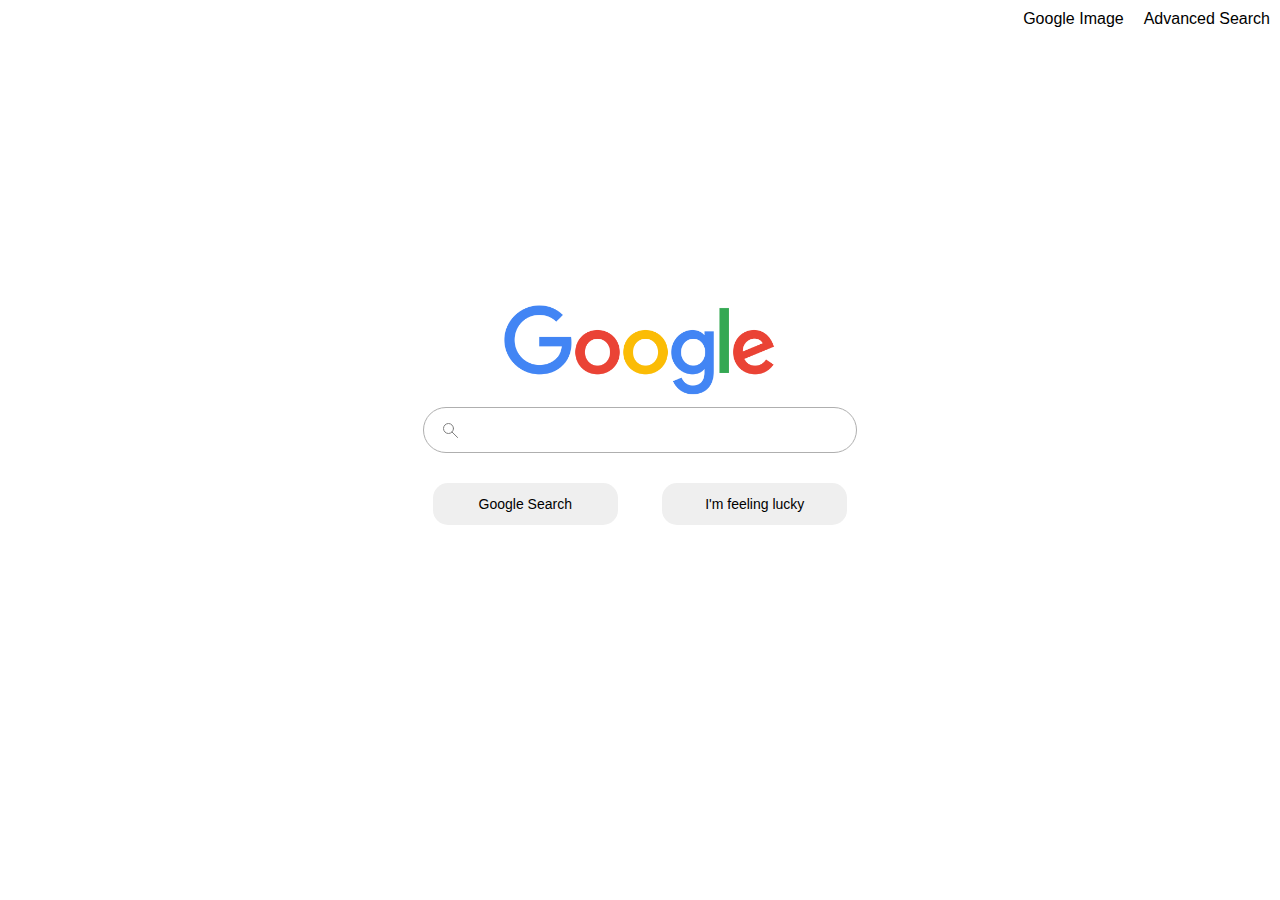
<file: index.html>
<!DOCTYPE html>
<html lang="en">
<head>
    <meta name="viewport" content="width=device-width, initial-scale=1.0">
    <link rel="stylesheet" href="style.css">
    <title>Google</title>
</head>
<body>
    <div class="header_main">
        <div class="header_link">
            <a href="image.html">Google Image</a>
            <a href="advanced.html">Advanced Search</a>
        </div>
    </div>
    <div class="container_search">
        <img src="glogo.png" alt="Google logo" style="width: 272px;height: 92px;">
        <form action="https://www.google.com/search" method="GET">
            <div class="container_srch_field">
                <svg height="21" viewBox="0 0 21 21" width="21" xmlns="http://www.w3.org/2000/svg"><g fill="none" fill-rule="evenodd" stroke="#808080" stroke-linecap="round" stroke-linejoin="round"><circle cx="8.5" cy="8.5" r="5" /><path d="m17.571 17.5-5.571-5.5" /></g></svg>
                <input type="text" name="q">
            </div>
            <input type="submit" value="Google Search">
            <input type="submit" name="btnI" value="I'm feeling lucky">
        </form>
    </div>
</body>
</html>
</file>
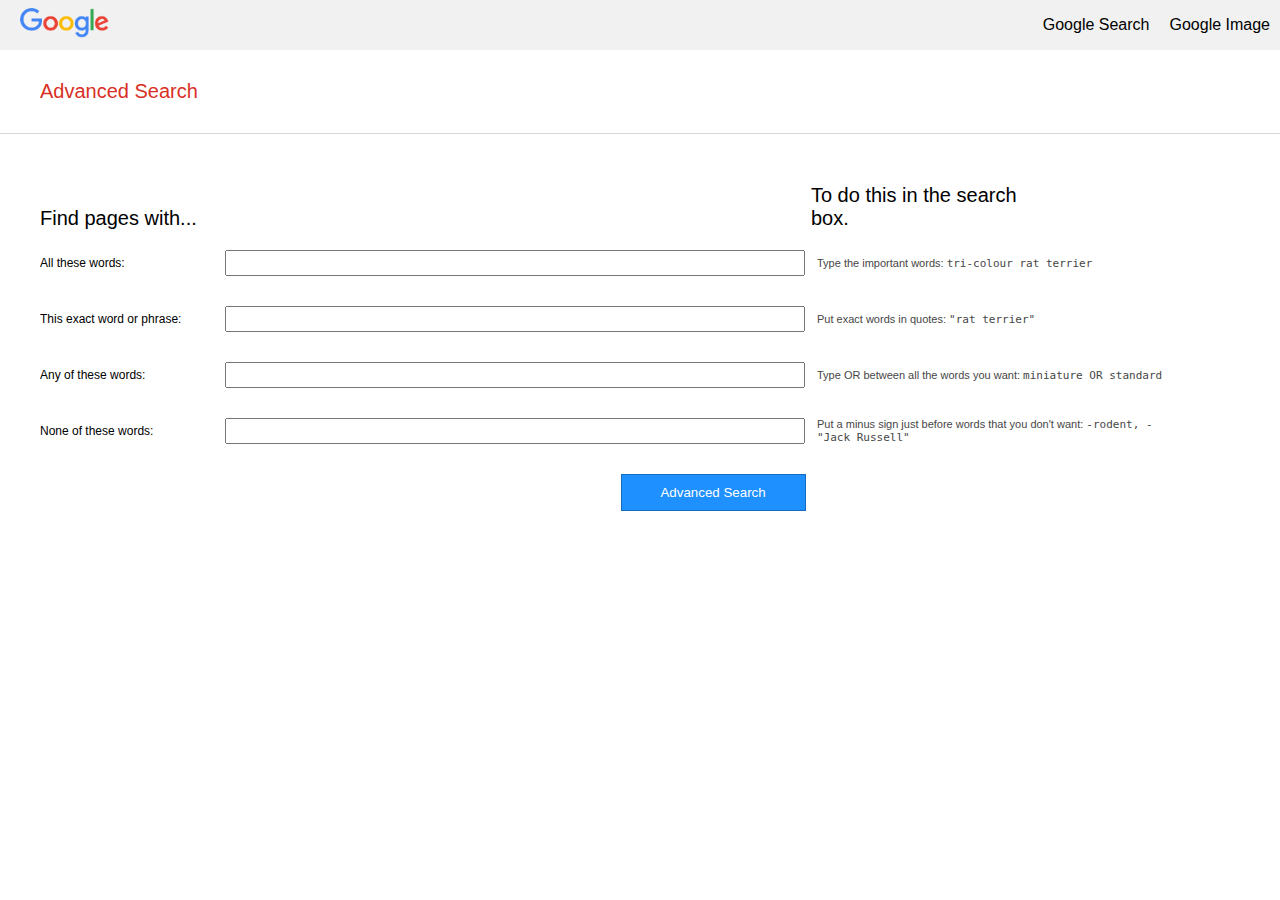
<file: advanced.html>
<!DOCTYPE html>
<html lang="en">
    <head>
        <meta name="viewport" content="width=device-width, initial-scale=1.0">
        <link rel="stylesheet" href="style.css">
        <title>Advanced Search</title>
    </head>
    <body>
        <div class="header_advanced">
            <div class="advanced_logo">
                <a href="index.html">
                    <img src="glogo.png" alt="Google">
                </a>
            </div>
            <div class="header_link">
                <a href="index.html">Google Search</a>
                <a href="image.html">Google Image</a>
            </div>
        </div>
        <div class="ap">
            <label>Advanced Search</label>
        </div>
        <div class="sep_line"></div>
        <div class="container_advnc_srch">
            <form action="https://www.google.com/search" method="GET">
                <label>Find pages with...</label>
                <div class="space"></div>
                <label>To do this in the search box.</label>
                <div class="group_form">
                    <label>All these words:</label>
                    <input type="text" name="as_q">
                    <div class="clarify">
                        Type the important words: <span class="mono">tri-colour rat terrier</span>
                    </div>
                </div>
                <div class="group_form">
                    <label>This exact word or phrase:</label>
                    <input type="text" name="as_epq">
                    <div class="clarify">
                        Put exact words in quotes: <span class="mono">"rat terrier"</span>
                    </div>
                </div>
                <div class="group_form">
                    <label>Any of these words:</label>
                    <input type="text" name="as_oq">
                    <div class="clarify">
                    Type OR between all the words you want: <span class="mono">miniature OR standard</span>
                    </div>
                </div>
                <div class="group_form">
                    <label>None of these words:</label>
                    <input type="text" name="as_eq">
                    <div class="clarify">
                        Put a minus sign just before words that you don't want: <span class="mono">-rodent, -"Jack Russell"</span>
                    </div>
                </div>
                <div class="group_form"> 
                    <div class="right_align">
                        <input type="submit" class="blue-button" value="Advanced Search">
                    </div>
                </div>
            </form>
        </div>
    </body>
</html>
</file>
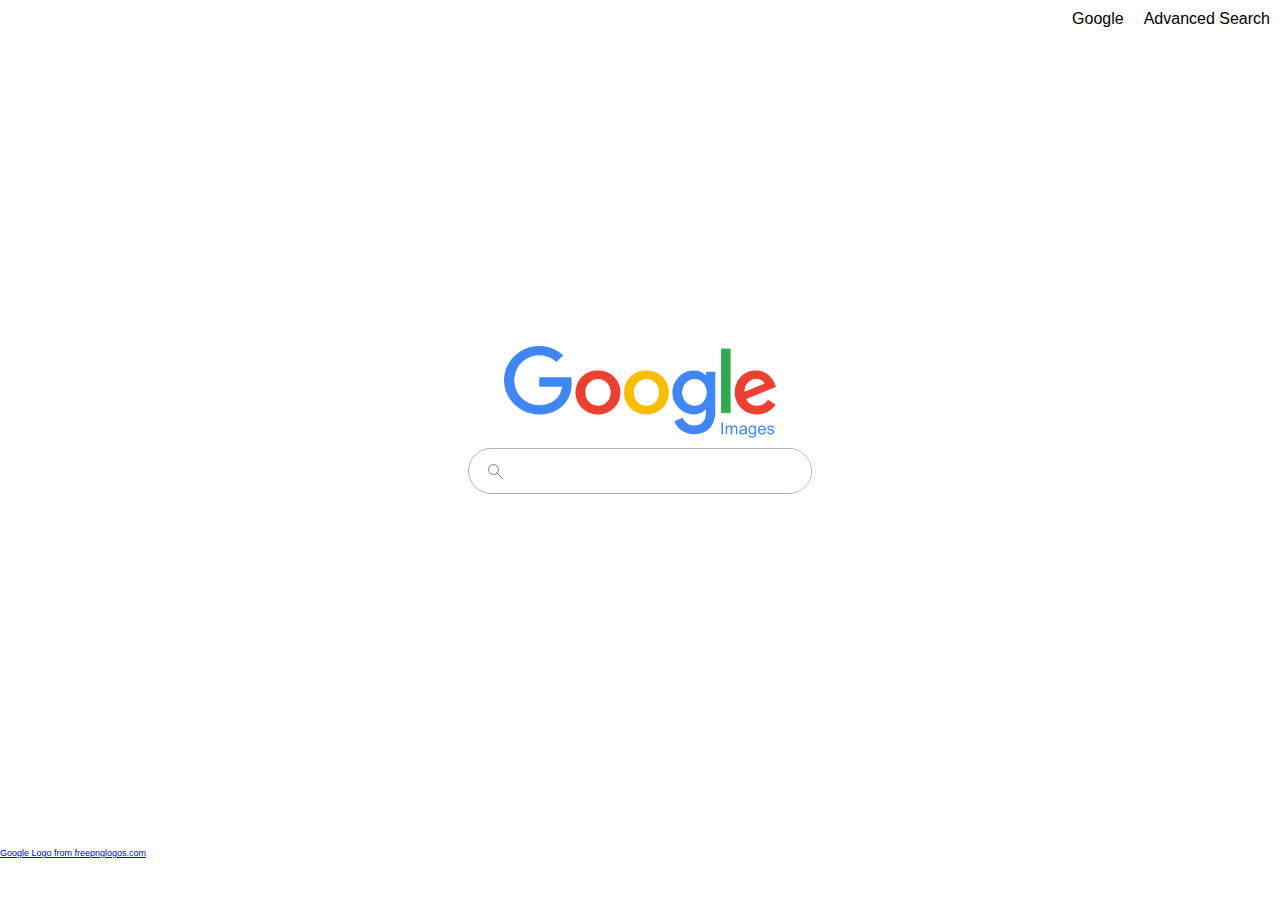
<file: image.html>
<!DOCTYPE html>
<html lang="en">
    <head>
        <meta name="viewport" content="width=device-width, initial-scale=1.0">
        <link rel="stylesheet" href="style.css">
        <title>Image Search</title>
        <style>
            footer {
                font-size: xx-small;
            }
        </style>
    </head>
    <body>
        <div class="header_main">
            <div class="header_link">
                <a href="index.html">Google</a>
                <a href="advanced.html">Advanced Search</a>
            </div>
        </div>
        <div class="container_search">
            <img src="glogoimg.png" alt="Google Image Logo" style="width: 272px;height: 92px;">
            
            <form action="https://www.google.com/search" method="GET">
                <div class="container_srch_field">
                    <svg height="21" viewBox="0 0 21 21" width="21" xmlns="http://www.w3.org/2000/svg"><g fill="none" fill-rule="evenodd" stroke="#808080" stroke-linecap="round" stroke-linejoin="round"><circle cx="8.5" cy="8.5" r="5" /><path d="m17.571 17.5-5.571-5.5" /></g></svg>
                    <input type="text" name="q">
                </div>
                <input type="hidden" name="tbm" value="isch">
            </form>
        </div>
        <footer>
            <a href="https://www.freepnglogos.com/pics/google-logo">Google Logo from freepnglogos.com</a>
        </footer>
    </body>
</html>
</file>
<file: style.css>
body{
    margin: 0px;
    height: 100vh;
    font-family: Arial, Helvetica, sans-serif;
}

input{
    font-size: 16px;
    width: 300px;
    padding: 13px 0;
}

input:focus{
    outline: none;
}
input[type=text] {
    color: #464646;
    margin: 0 0 0 5px;
}
input[type=submit] {
    font-size: 14px;
    width: 185px;
    border-width: 0px;
    border-radius: 15px;
    margin: 20px;
}

input[type=submit]:hover {
    box-shadow: 0px 0px 2px rgba(0, 0, 0, 0.8);
}
input.blue-button {
    background-color: dodgerblue;
    color: white;
    font-size: smaller;
    max-width: 200px;
    border-radius: 0px;
    border: 1px solid #156bbd;
    float: right;
    padding: 10px 2px;
    margin: 0;
}

.header_main, .header_link, .header_advanced, .advanced_logo {
    display: flex;
    align-items: center;
}

.header_main a, .header_link a, .header_advanced a, .advanced_logo a {
    color: #000000;
    padding: 10px;
    text-decoration: none;
}

.header_main a:hover, .header_link a:hover, .header_advanced a:hover, .advanced_logo a:hover {
    color: #000000;
    padding: 10px;
    text-decoration: underline;
}

.header_advanced {
    background-color: #f1f1f1;
    height: 50px;
}

.advanced_logo {
    padding: 10px;
}

.advanced_logo img {
    height: 30px;
}

.header_link {
    margin-left: auto;
}

.ap {
    margin: 30px 10px;
}

.ap label {
    color: #d93025;
    font-size: 20px;
    margin: 50px 30px;
}

.sep_line {
    border-bottom: solid 1px #d6d6d6;
}

.container_search {
    display: flex;
    flex-direction: column;
    justify-content: center;
    align-items: center;
    height: 90%;
}

.container_search .container_srch_field {
    display: flex;
    flex-direction: row;
    border-radius: 26px;
    border: 1px solid #afafaf;
    align-items: center;
    margin: 10px;
    padding-left: 16px;
}

.container_search .container_srch_field input {
    border: none;
    border-radius: 26px;
}

.container_search {
    color: #4285f5;
    position: relative;
    top: -18px;
}

.container_advnc_srch {
    margin: 50px 40px;
}

.container_advnc_srch label {
    display: inline-block;
    width: 20%;
    font-size: 20px;
}

.container_advnc_srch .space {
    display: inline-block;
    width: 43.5%;
}

.container_advnc_srch .group_form {
    display: flex;
    align-items: center;
    margin-top: 10px;
    padding: 10px 0;
}

.container_advnc_srch .group_form label {
    width: 15%;
    font-size: 12px;
}

.container_advnc_srch .group_form input[type=text] {
    width: 48%;
    padding: 2px 0;
}

.container_advnc_srch .group_form .clarify {
    font-size: 11px;
    width: 30%;
    margin-left: 1%;
    color: #464646;
    align-items: center;
}

.container_advnc_srch .group_form .clarify .mono {
    font-family: monospace;
}

.container_advnc_srch .group_form .right_align {
    width: 63.8%;
}
</file>
